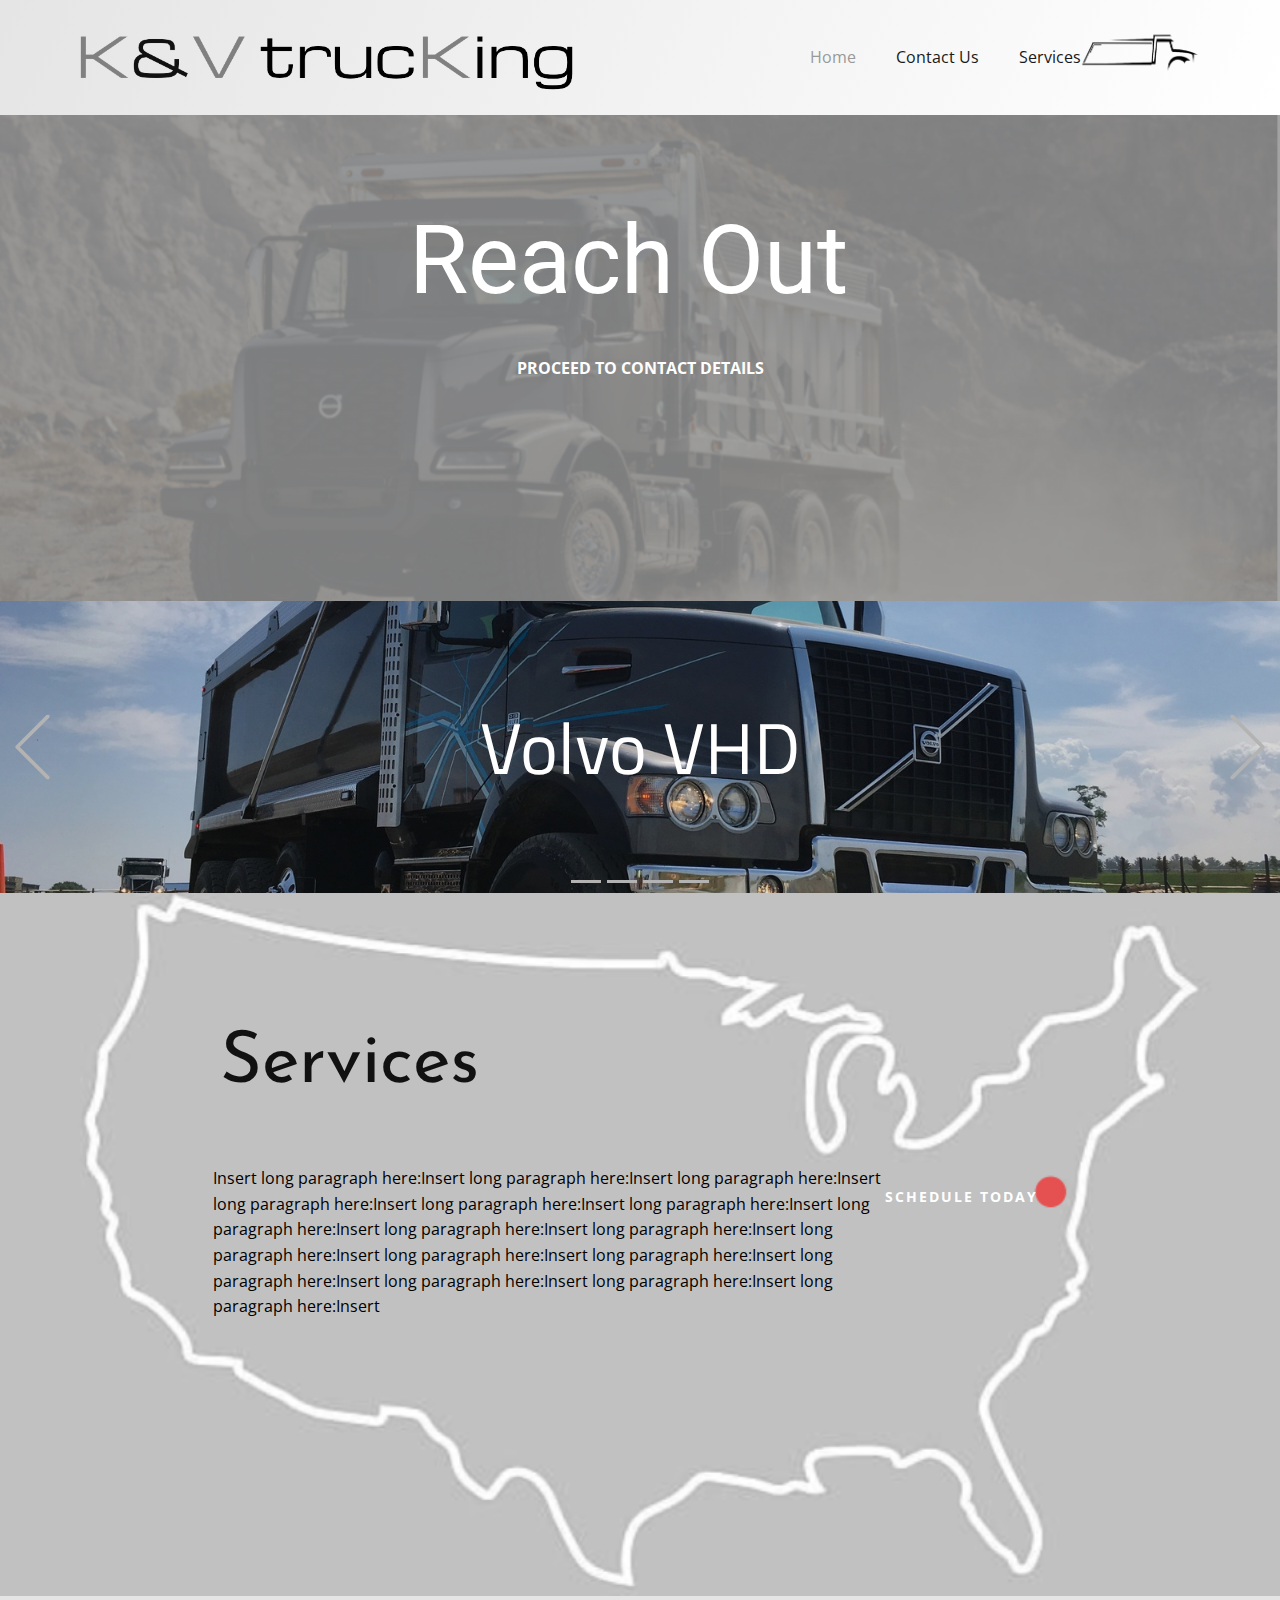
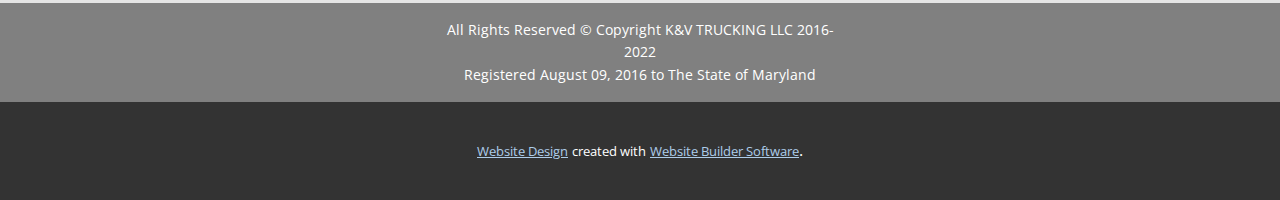
<file: index.html>
<!DOCTYPE html>
<html style="font-size: 16px;">
  <head>
    <meta name="viewport" content="width=device-width, initial-scale=1.0">
    <meta charset="utf-8">
    <meta name="keywords" content="K&amp;amp;V Trucking, cONTACT">
    <meta name="description" content="">
    <title>Home</title>
    <link rel="stylesheet" href="nicepage.css" media="screen">
<link rel="stylesheet" href="Home.css" media="screen">
    <script class="u-script" type="text/javascript" src="jquery.js" defer=""></script>
    <script class="u-script" type="text/javascript" src="nicepage.js" defer=""></script>
    <meta name="generator" content="Nicepage 4.11.3, nicepage.com">
    <link id="u-theme-google-font" rel="stylesheet" href="https://fonts.googleapis.com/css?family=Roboto:100,100i,300,300i,400,400i,500,500i,700,700i,900,900i|Open+Sans:300,300i,400,400i,500,500i,600,600i,700,700i,800,800i">
    <link id="u-page-google-font" rel="stylesheet" href="https://fonts.googleapis.com/css?family=Roboto:100,100i,300,300i,400,400i,500,500i,700,700i,900,900i|Titillium+Web:200,200i,300,300i,400,400i,600,600i,700,700i,900|Josefin+Sans:100,100i,200,200i,300,300i,400,400i,500,500i,600,600i,700,700i">
    
    
    
    
    <script type="application/ld+json">{
		"@context": "http://schema.org",
		"@type": "Organization",
		"name": "KV Trucking",
		"logo": "images/logoprototype1-removebg-preview.png"
}</script>
    <meta name="theme-color" content="#478ac9">
    <meta property="og:title" content="Home">
    <meta property="og:description" content="">
    <meta property="og:type" content="website">
  </head>
  <body data-home-page="Home.html" data-home-page-title="Home" class="u-body u-xl-mode"><header class="u-clearfix u-gradient u-header u-header" id="sec-6ccb"><div class="u-clearfix u-sheet u-sheet-1">
        <a href="Home.html" data-page-id="8485730" class="u-image u-logo u-image-1" data-image-width="577" data-image-height="433" title="Home">
          <img src="images/logoprototype1-removebg-preview.png" class="u-logo-image u-logo-image-1">
        </a>
        <nav class="u-menu u-menu-dropdown u-offcanvas u-menu-1">
          <div class="menu-collapse" style="font-size: 1rem; letter-spacing: 0px;">
            <a class="u-button-style u-custom-left-right-menu-spacing u-custom-padding-bottom u-custom-text-active-color u-custom-text-color u-custom-text-hover-color u-custom-top-bottom-menu-spacing u-nav-link u-text-active-palette-1-base u-text-hover-palette-2-base" href="#">
              <svg class="u-svg-link" viewBox="0 0 24 24"><use xmlns:xlink="http://www.w3.org/1999/xlink" xlink:href="#menu-hamburger"></use></svg>
              <svg class="u-svg-content" version="1.1" id="menu-hamburger" viewBox="0 0 16 16" x="0px" y="0px" xmlns:xlink="http://www.w3.org/1999/xlink" xmlns="http://www.w3.org/2000/svg"><g><rect y="1" width="16" height="2"></rect><rect y="7" width="16" height="2"></rect><rect y="13" width="16" height="2"></rect>
</g></svg>
            </a>
          </div>
          <div class="u-nav-container">
            <ul class="u-nav u-unstyled u-nav-1"><li class="u-nav-item"><a class="u-button-style u-nav-link u-text-active-grey-40 u-text-grey-90 u-text-hover-grey-50" href="Home.html" style="padding: 18px 20px;">Home</a>
</li><li class="u-nav-item"><a class="u-button-style u-nav-link u-text-active-grey-40 u-text-grey-90 u-text-hover-grey-50" href="Contact-Us.html" style="padding: 18px 20px;">Contact Us</a>
</li><li class="u-nav-item"><a class="u-button-style u-nav-link u-text-active-grey-40 u-text-grey-90 u-text-hover-grey-50" href="Services.html" style="padding: 18px 20px;">Services</a>
</li></ul>
          </div>
          <div class="u-nav-container-collapse">
            <div class="u-black u-container-style u-inner-container-layout u-opacity u-opacity-95 u-sidenav">
              <div class="u-inner-container-layout u-sidenav-overflow">
                <div class="u-menu-close"></div>
                <ul class="u-align-center u-nav u-popupmenu-items u-unstyled u-nav-2"><li class="u-nav-item"><a class="u-button-style u-nav-link" href="Home.html">Home</a>
</li><li class="u-nav-item"><a class="u-button-style u-nav-link" href="Contact-Us.html">Contact Us</a>
</li><li class="u-nav-item"><a class="u-button-style u-nav-link" href="Services.html">Services</a>
</li></ul>
              </div>
            </div>
            <div class="u-black u-menu-overlay u-opacity u-opacity-70"></div>
          </div>
        </nav>
        <img class="u-image u-image-default u-image-2" src="images/Screen_Shot_2022-05-21_at_9.47.53_PM-removebg-preview.png" alt="" data-image-width="824" data-image-height="162">
      </div></header>
    <section class="u-align-left u-clearfix u-image u-shading u-section-1" src="" data-image-width="960" data-image-height="405" id="sec-b734">
      <div class="u-clearfix u-sheet u-sheet-1">
        <h1 class="u-text u-text-default u-title u-text-1">
          <a class="u-active-none u-border-none u-btn u-button-link u-button-style u-custom-font u-heading-font u-hover-none u-none u-text-white u-btn-1" href="Services.html" data-page-id="20413829">Reach Out&nbsp;</a>
        </h1>
        <a href="Services.html" data-page-id="20413829" class="u-active-grey-50 u-border-none u-btn u-button-style u-none u-text-hover-white u-btn-2">Proceed to contact details</a>
      </div>
    </section>
    <section class="u-carousel u-slide u-block-afaf-1" id="carousel_8718" data-interval="5000" data-u-ride="carousel">
      <ol class="u-absolute-hcenter u-carousel-indicators u-block-afaf-2">
        <li data-u-target="#carousel_8718" class="u-active u-grey-30" data-u-slide-to="0"></li>
        <li data-u-target="#carousel_8718" class="u-grey-30" data-u-slide-to="1"></li>
        <li data-u-target="#carousel_8718" class="u-grey-30" data-u-slide-to="2"></li>
        <li data-u-target="#carousel_8718" class="u-grey-30" data-u-slide-to="3"></li>
      </ol>
      <div class="u-carousel-inner" role="listbox">
        <div class="u-active u-align-center u-carousel-item u-clearfix u-image u-shading u-section-2-1" src="" data-image-width="1600" data-image-height="1200">
          <div class="u-clearfix u-sheet u-valign-middle-xs u-sheet-1">
            <h1 class="u-custom-font u-font-titillium-web u-text u-text-default u-title u-text-1">Volvo VHD</h1>
          </div>
        </div>
        <div class="u-align-center u-carousel-item u-clearfix u-image u-shading u-section-2-2" src="" data-image-width="320" data-image-height="240">
          <div class="u-clearfix u-sheet u-valign-middle-lg u-valign-middle-xl u-sheet-1">
            <h1 class="u-custom-font u-font-titillium-web u-text u-text-default u-title u-text-1">Type: Dump Truck</h1>
          </div>
        </div>
        <div class="u-align-center u-carousel-item u-clearfix u-image u-shading u-section-2-3" src="" data-image-width="320" data-image-height="240">
          <div class="u-clearfix u-sheet u-valign-middle-lg u-valign-middle-xl u-sheet-1">
            <h1 class="u-custom-font u-font-titillium-web u-text u-text-default u-title u-text-1">Certified to Operate in all States and Territories</h1>
          </div>
        </div>
        <div class="u-align-center u-carousel-item u-clearfix u-image u-shading u-section-2-4" src="" data-image-width="320" data-image-height="240">
          <div class="u-clearfix u-sheet u-sheet-1">
            <h1 class="u-custom-font u-font-titillium-web u-text u-text-default u-title u-text-1">The Best in Silver Spring</h1>
          </div>
        </div>
      </div>
      <a class="u-absolute-vcenter u-carousel-control u-carousel-control-prev u-text-grey-30 u-block-afaf-3" href="#carousel_8718" role="button" data-u-slide="prev">
        <span aria-hidden="true">
          <svg class="u-svg-link" viewBox="0 0 477.175 477.175"><path d="M145.188,238.575l215.5-215.5c5.3-5.3,5.3-13.8,0-19.1s-13.8-5.3-19.1,0l-225.1,225.1c-5.3,5.3-5.3,13.8,0,19.1l225.1,225
                    c2.6,2.6,6.1,4,9.5,4s6.9-1.3,9.5-4c5.3-5.3,5.3-13.8,0-19.1L145.188,238.575z"></path></svg>
        </span>
        <span class="sr-only">Previous</span>
      </a>
      <a class="u-absolute-vcenter u-carousel-control u-carousel-control-next u-text-grey-30 u-block-afaf-4" href="#carousel_8718" role="button" data-u-slide="next">
        <span aria-hidden="true">
          <svg class="u-svg-link" viewBox="0 0 477.175 477.175"><path d="M360.731,229.075l-225.1-225.1c-5.3-5.3-13.8-5.3-19.1,0s-5.3,13.8,0,19.1l215.5,215.5l-215.5,215.5
                    c-5.3,5.3-5.3,13.8,0,19.1c2.6,2.6,6.1,4,9.5,4c3.4,0,6.9-1.3,9.5-4l225.1-225.1C365.931,242.875,365.931,234.275,360.731,229.075z"></path></svg>
        </span>
        <span class="sr-only">Next</span>
      </a>
    </section>
    <section class="u-align-center u-clearfix u-grey-10 u-section-3" id="sec-3dc1">
      <div class="u-clearfix u-expanded-width u-gutter-0 u-layout-wrap u-layout-wrap-1">
        <div class="u-layout" style="">
          <div class="u-layout-row" style="">
            <div class="u-align-left u-container-style u-image u-image-default u-layout-cell u-left-cell u-size-60 u-size-xs-60 u-image-1" src="" data-image-width="892" data-image-height="512" data-href="Contact-Us.html" data-page-id="75852314">
              <div class="u-container-layout u-container-layout-1" src="">
                <h2 class="u-custom-font u-text u-text-default u-text-1">Services</h2>
                <p class="u-text u-text-black u-text-2">Insert long paragraph here:Insert long paragraph here:Insert long paragraph here:Insert long paragraph here:Insert long paragraph here:Insert long paragraph here:Insert long paragraph here:Insert long paragraph here:Insert long paragraph here:Insert long paragraph here:Insert long paragraph here:Insert long paragraph here:Insert long paragraph here:Insert long paragraph here:Insert long paragraph here:Insert long paragraph here:Insert&nbsp;</p>
                <a href="Services.html" data-page-id="20413829" class="u-border-none u-btn u-button-style u-none u-text-body-alt-color u-btn-1">Schedule today</a>
              </div>
            </div>
          </div>
        </div>
      </div>
    </section>
    
    
    <footer class="u-align-center u-clearfix u-footer u-grey-50 u-footer" id="sec-013e"><div class="u-clearfix u-sheet u-sheet-1">
        <p class="u-small-text u-text u-text-variant u-text-1">All Rights Reserved © Copyright K&amp;V TRUCKING LLC 2016-2022<br>Registered August 09, 2016 to The State of Maryland
        </p>
      </div></footer>
    <section class="u-backlink u-clearfix u-grey-80">
      <a class="u-link" href="https://nicepage.com/website-design" target="_blank">
        <span>Website Design</span>
      </a>
      <p class="u-text">
        <span>created with</span>
      </p>
      <a class="u-link" href="" target="_blank">
        <span>Website Builder Software</span>
      </a>. 
    </section>
  </body>
</html>
</file>
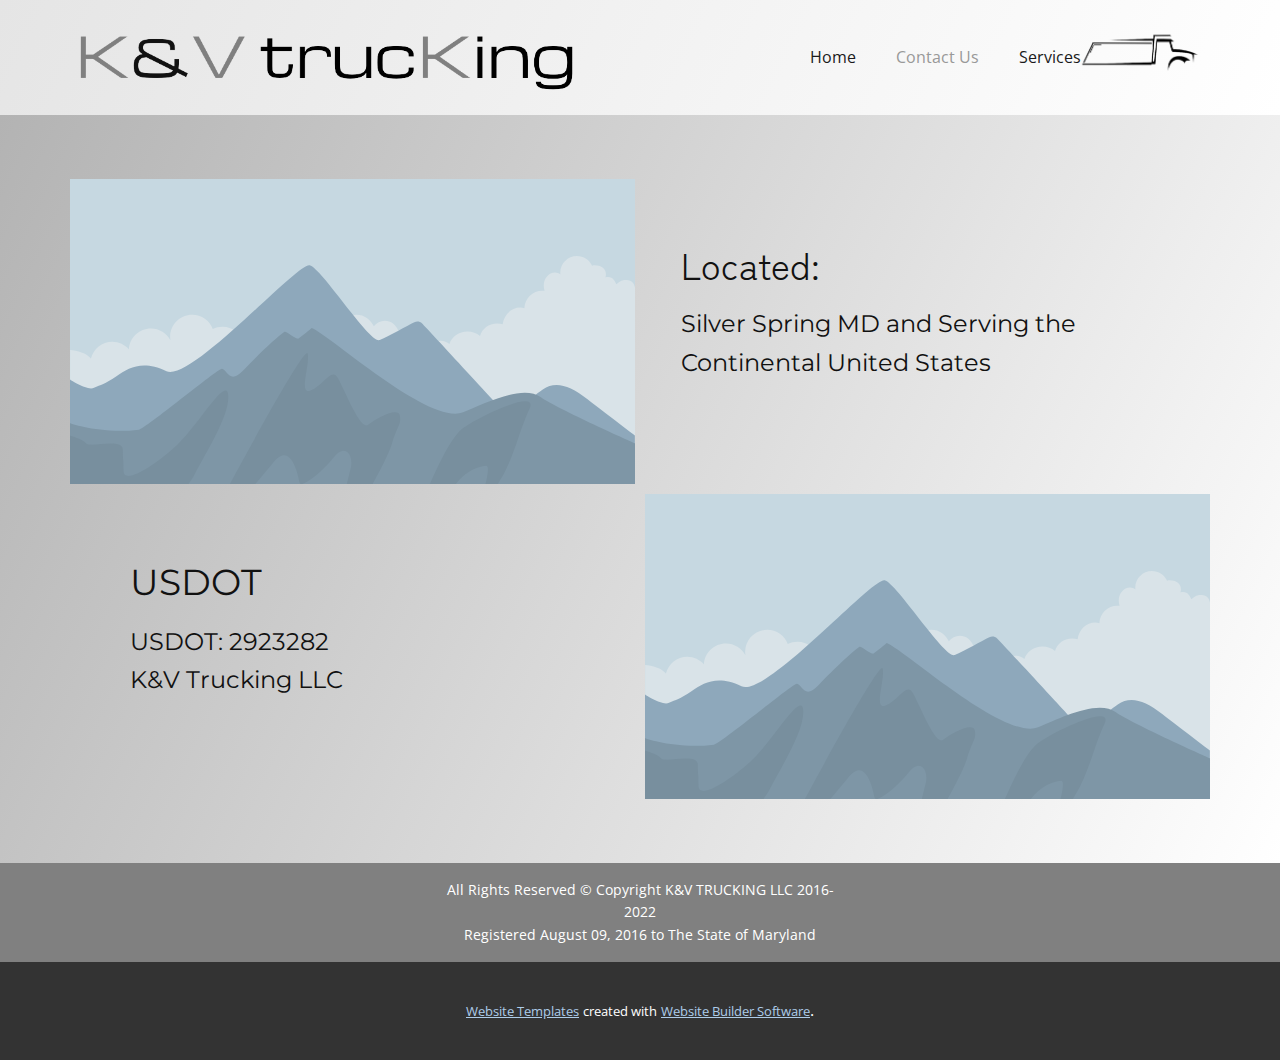
<file: Contact-Us.html>
<!DOCTYPE html>
<html style="font-size: 16px;">
  <head>
    <meta name="viewport" content="width=device-width, initial-scale=1.0">
    <meta charset="utf-8">
    <meta name="keywords" content="K&amp;amp;V Trucking">
    <meta name="description" content="">
    <title>Contact Us</title>
    <link rel="stylesheet" href="nicepage.css" media="screen">
<link rel="stylesheet" href="Contact-Us.css" media="screen">
    <script class="u-script" type="text/javascript" src="jquery.js" defer=""></script>
    <script class="u-script" type="text/javascript" src="nicepage.js" defer=""></script>
    <meta name="generator" content="Nicepage 4.11.3, nicepage.com">
    <link id="u-theme-google-font" rel="stylesheet" href="https://fonts.googleapis.com/css?family=Roboto:100,100i,300,300i,400,400i,500,500i,700,700i,900,900i|Open+Sans:300,300i,400,400i,500,500i,600,600i,700,700i,800,800i">
    <link id="u-page-google-font" rel="stylesheet" href="https://fonts.googleapis.com/css?family=Montserrat:100,100i,200,200i,300,300i,400,400i,500,500i,600,600i,700,700i,800,800i,900,900i|Zen+Kaku+Gothic+New:300,400,500,700,900">
    
    
    <script type="application/ld+json">{
		"@context": "http://schema.org",
		"@type": "Organization",
		"name": "KV Trucking",
		"logo": "images/logoprototype1-removebg-preview.png"
}</script>
    <meta name="theme-color" content="#478ac9">
    <meta property="og:title" content="Contact Us">
    <meta property="og:description" content="">
    <meta property="og:type" content="website">
  </head>
  <body class="u-body u-xl-mode"><header class="u-clearfix u-gradient u-header u-header" id="sec-6ccb"><div class="u-clearfix u-sheet u-sheet-1">
        <a href="Home.html" data-page-id="8485730" class="u-image u-logo u-image-1" data-image-width="577" data-image-height="433" title="Home">
          <img src="images/logoprototype1-removebg-preview.png" class="u-logo-image u-logo-image-1">
        </a>
        <nav class="u-menu u-menu-dropdown u-offcanvas u-menu-1">
          <div class="menu-collapse" style="font-size: 1rem; letter-spacing: 0px;">
            <a class="u-button-style u-custom-left-right-menu-spacing u-custom-padding-bottom u-custom-text-active-color u-custom-text-color u-custom-text-hover-color u-custom-top-bottom-menu-spacing u-nav-link u-text-active-palette-1-base u-text-hover-palette-2-base" href="#">
              <svg class="u-svg-link" viewBox="0 0 24 24"><use xmlns:xlink="http://www.w3.org/1999/xlink" xlink:href="#menu-hamburger"></use></svg>
              <svg class="u-svg-content" version="1.1" id="menu-hamburger" viewBox="0 0 16 16" x="0px" y="0px" xmlns:xlink="http://www.w3.org/1999/xlink" xmlns="http://www.w3.org/2000/svg"><g><rect y="1" width="16" height="2"></rect><rect y="7" width="16" height="2"></rect><rect y="13" width="16" height="2"></rect>
</g></svg>
            </a>
          </div>
          <div class="u-nav-container">
            <ul class="u-nav u-unstyled u-nav-1"><li class="u-nav-item"><a class="u-button-style u-nav-link u-text-active-grey-40 u-text-grey-90 u-text-hover-grey-50" href="Home.html" style="padding: 18px 20px;">Home</a>
</li><li class="u-nav-item"><a class="u-button-style u-nav-link u-text-active-grey-40 u-text-grey-90 u-text-hover-grey-50" href="Contact-Us.html" style="padding: 18px 20px;">Contact Us</a>
</li><li class="u-nav-item"><a class="u-button-style u-nav-link u-text-active-grey-40 u-text-grey-90 u-text-hover-grey-50" href="Services.html" style="padding: 18px 20px;">Services</a>
</li></ul>
          </div>
          <div class="u-nav-container-collapse">
            <div class="u-black u-container-style u-inner-container-layout u-opacity u-opacity-95 u-sidenav">
              <div class="u-inner-container-layout u-sidenav-overflow">
                <div class="u-menu-close"></div>
                <ul class="u-align-center u-nav u-popupmenu-items u-unstyled u-nav-2"><li class="u-nav-item"><a class="u-button-style u-nav-link" href="Home.html">Home</a>
</li><li class="u-nav-item"><a class="u-button-style u-nav-link" href="Contact-Us.html">Contact Us</a>
</li><li class="u-nav-item"><a class="u-button-style u-nav-link" href="Services.html">Services</a>
</li></ul>
              </div>
            </div>
            <div class="u-black u-menu-overlay u-opacity u-opacity-70"></div>
          </div>
        </nav>
        <img class="u-image u-image-default u-image-2" src="images/Screen_Shot_2022-05-21_at_9.47.53_PM-removebg-preview.png" alt="" data-image-width="824" data-image-height="162">
      </div></header>
    <section class="u-clearfix u-gradient u-section-1" id="sec-5eea">
      <div class="u-clearfix u-sheet u-valign-middle u-sheet-1">
        <div class="u-clearfix u-expanded-width u-gutter-10 u-layout-wrap u-layout-wrap-1">
          <div class="u-layout">
            <div class="u-layout-col">
              <div class="u-size-30">
                <div class="u-layout-row">
                  <div class="u-container-style u-image u-layout-cell u-left-cell u-size-30 u-image-1" src="" data-image-width="1080" data-image-height="1080">
                    <div class="u-container-layout u-valign-middle u-container-layout-1"></div>
                  </div>
                  <div class="u-align-left u-container-style u-layout-cell u-right-cell u-size-30 u-layout-cell-2">
                    <div class="u-container-layout u-container-layout-2">
                      <h2 class="u-custom-font u-text u-text-1">Located:<br>
                        <span style="font-size: 0.375rem;"></span>
                        <br>
                      </h2>
                      <p class="u-custom-font u-font-montserrat u-text u-text-default u-text-2">Silver Spring MD and Serving the Continental United States<br>
                      </p>
                    </div>
                  </div>
                </div>
              </div>
              <div class="u-size-30">
                <div class="u-layout-row">
                  <div class="u-align-left u-container-style u-layout-cell u-left-cell u-size-30 u-layout-cell-3">
                    <div class="u-container-layout u-container-layout-3">
                      <h2 class="u-custom-font u-font-montserrat u-text u-text-3">USDOT</h2>
                      <p class="u-custom-font u-font-montserrat u-text u-text-4"> USDOT: 2923282<br>K&amp;V Trucking LLC
                      </p>
                    </div>
                  </div>
                  <div class="u-container-style u-image u-layout-cell u-right-cell u-size-30 u-image-2" src="" data-image-width="1080" data-image-height="1080">
                    <div class="u-container-layout u-valign-middle u-container-layout-4"></div>
                  </div>
                </div>
              </div>
            </div>
          </div>
        </div>
      </div>
    </section>
    
    
    <footer class="u-align-center u-clearfix u-footer u-grey-50 u-footer" id="sec-013e"><div class="u-clearfix u-sheet u-sheet-1">
        <p class="u-small-text u-text u-text-variant u-text-1">All Rights Reserved © Copyright K&amp;V TRUCKING LLC 2016-2022<br>Registered August 09, 2016 to The State of Maryland
        </p>
      </div></footer>
    <section class="u-backlink u-clearfix u-grey-80">
      <a class="u-link" href="https://nicepage.com/website-templates" target="_blank">
        <span>Website Templates</span>
      </a>
      <p class="u-text">
        <span>created with</span>
      </p>
      <a class="u-link" href="" target="_blank">
        <span>Website Builder Software</span>
      </a>. 
    </section>
  </body>
</html>
</file>
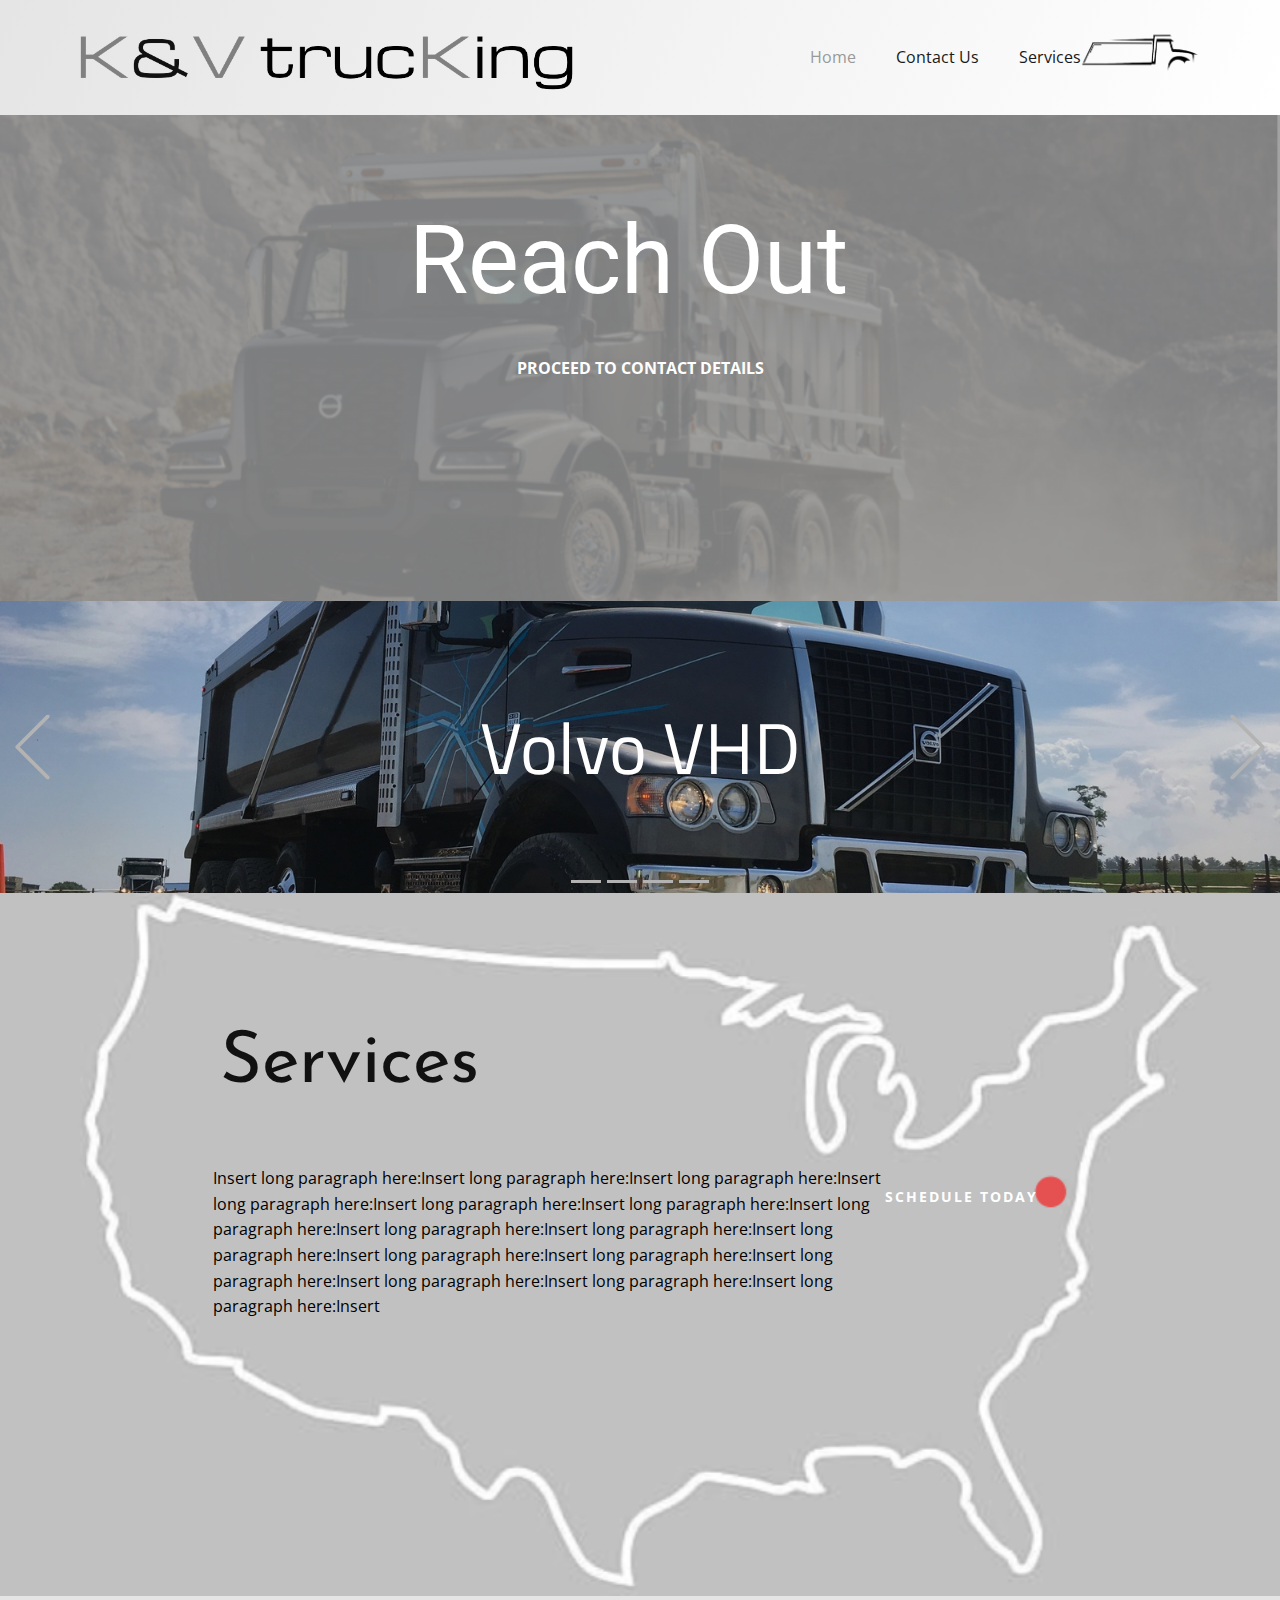
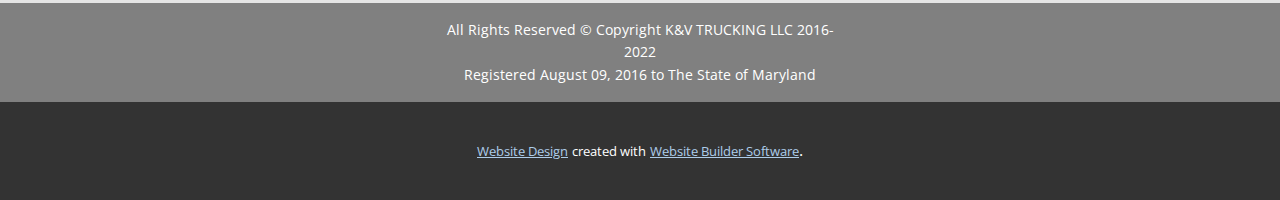
<file: Home.html>
<!DOCTYPE html>
<html style="font-size: 16px;">
  <head>
    <meta name="viewport" content="width=device-width, initial-scale=1.0">
    <meta charset="utf-8">
    <meta name="keywords" content="K&amp;amp;V Trucking, cONTACT">
    <meta name="description" content="">
    <title>Home</title>
    <link rel="stylesheet" href="nicepage.css" media="screen">
<link rel="stylesheet" href="Home.css" media="screen">
    <script class="u-script" type="text/javascript" src="jquery.js" defer=""></script>
    <script class="u-script" type="text/javascript" src="nicepage.js" defer=""></script>
    <meta name="generator" content="Nicepage 4.11.3, nicepage.com">
    <link id="u-theme-google-font" rel="stylesheet" href="https://fonts.googleapis.com/css?family=Roboto:100,100i,300,300i,400,400i,500,500i,700,700i,900,900i|Open+Sans:300,300i,400,400i,500,500i,600,600i,700,700i,800,800i">
    <link id="u-page-google-font" rel="stylesheet" href="https://fonts.googleapis.com/css?family=Roboto:100,100i,300,300i,400,400i,500,500i,700,700i,900,900i|Titillium+Web:200,200i,300,300i,400,400i,600,600i,700,700i,900|Josefin+Sans:100,100i,200,200i,300,300i,400,400i,500,500i,600,600i,700,700i">
    
    
    
    
    <script type="application/ld+json">{
		"@context": "http://schema.org",
		"@type": "Organization",
		"name": "KV Trucking",
		"logo": "images/logoprototype1-removebg-preview.png"
}</script>
    <meta name="theme-color" content="#478ac9">
    <meta property="og:title" content="Home">
    <meta property="og:description" content="">
    <meta property="og:type" content="website">
  </head>
  <body class="u-body u-xl-mode"><header class="u-clearfix u-gradient u-header u-header" id="sec-6ccb"><div class="u-clearfix u-sheet u-sheet-1">
        <a href="Home.html" data-page-id="8485730" class="u-image u-logo u-image-1" data-image-width="577" data-image-height="433" title="Home">
          <img src="images/logoprototype1-removebg-preview.png" class="u-logo-image u-logo-image-1">
        </a>
        <nav class="u-menu u-menu-dropdown u-offcanvas u-menu-1">
          <div class="menu-collapse" style="font-size: 1rem; letter-spacing: 0px;">
            <a class="u-button-style u-custom-left-right-menu-spacing u-custom-padding-bottom u-custom-text-active-color u-custom-text-color u-custom-text-hover-color u-custom-top-bottom-menu-spacing u-nav-link u-text-active-palette-1-base u-text-hover-palette-2-base" href="#">
              <svg class="u-svg-link" viewBox="0 0 24 24"><use xmlns:xlink="http://www.w3.org/1999/xlink" xlink:href="#menu-hamburger"></use></svg>
              <svg class="u-svg-content" version="1.1" id="menu-hamburger" viewBox="0 0 16 16" x="0px" y="0px" xmlns:xlink="http://www.w3.org/1999/xlink" xmlns="http://www.w3.org/2000/svg"><g><rect y="1" width="16" height="2"></rect><rect y="7" width="16" height="2"></rect><rect y="13" width="16" height="2"></rect>
</g></svg>
            </a>
          </div>
          <div class="u-nav-container">
            <ul class="u-nav u-unstyled u-nav-1"><li class="u-nav-item"><a class="u-button-style u-nav-link u-text-active-grey-40 u-text-grey-90 u-text-hover-grey-50" href="Home.html" style="padding: 18px 20px;">Home</a>
</li><li class="u-nav-item"><a class="u-button-style u-nav-link u-text-active-grey-40 u-text-grey-90 u-text-hover-grey-50" href="Contact-Us.html" style="padding: 18px 20px;">Contact Us</a>
</li><li class="u-nav-item"><a class="u-button-style u-nav-link u-text-active-grey-40 u-text-grey-90 u-text-hover-grey-50" href="Services.html" style="padding: 18px 20px;">Services</a>
</li></ul>
          </div>
          <div class="u-nav-container-collapse">
            <div class="u-black u-container-style u-inner-container-layout u-opacity u-opacity-95 u-sidenav">
              <div class="u-inner-container-layout u-sidenav-overflow">
                <div class="u-menu-close"></div>
                <ul class="u-align-center u-nav u-popupmenu-items u-unstyled u-nav-2"><li class="u-nav-item"><a class="u-button-style u-nav-link" href="Home.html">Home</a>
</li><li class="u-nav-item"><a class="u-button-style u-nav-link" href="Contact-Us.html">Contact Us</a>
</li><li class="u-nav-item"><a class="u-button-style u-nav-link" href="Services.html">Services</a>
</li></ul>
              </div>
            </div>
            <div class="u-black u-menu-overlay u-opacity u-opacity-70"></div>
          </div>
        </nav>
        <img class="u-image u-image-default u-image-2" src="images/Screen_Shot_2022-05-21_at_9.47.53_PM-removebg-preview.png" alt="" data-image-width="824" data-image-height="162">
      </div></header>
    <section class="u-align-left u-clearfix u-image u-shading u-section-1" src="" data-image-width="960" data-image-height="405" id="sec-b734">
      <div class="u-clearfix u-sheet u-sheet-1">
        <h1 class="u-text u-text-default u-title u-text-1">
          <a class="u-active-none u-border-none u-btn u-button-link u-button-style u-custom-font u-heading-font u-hover-none u-none u-text-white u-btn-1" href="Services.html" data-page-id="20413829">Reach Out&nbsp;</a>
        </h1>
        <a href="Services.html" data-page-id="20413829" class="u-active-grey-50 u-border-none u-btn u-button-style u-none u-text-hover-white u-btn-2">Proceed to contact details</a>
      </div>
    </section>
    <section class="u-carousel u-slide u-block-afaf-1" id="carousel_8718" data-interval="5000" data-u-ride="carousel">
      <ol class="u-absolute-hcenter u-carousel-indicators u-block-afaf-2">
        <li data-u-target="#carousel_8718" class="u-active u-grey-30" data-u-slide-to="0"></li>
        <li data-u-target="#carousel_8718" class="u-grey-30" data-u-slide-to="1"></li>
        <li data-u-target="#carousel_8718" class="u-grey-30" data-u-slide-to="2"></li>
        <li data-u-target="#carousel_8718" class="u-grey-30" data-u-slide-to="3"></li>
      </ol>
      <div class="u-carousel-inner" role="listbox">
        <div class="u-active u-align-center u-carousel-item u-clearfix u-image u-shading u-section-2-1" src="" data-image-width="1600" data-image-height="1200">
          <div class="u-clearfix u-sheet u-valign-middle-xs u-sheet-1">
            <h1 class="u-custom-font u-font-titillium-web u-text u-text-default u-title u-text-1">Volvo VHD</h1>
          </div>
        </div>
        <div class="u-align-center u-carousel-item u-clearfix u-image u-shading u-section-2-2" src="" data-image-width="320" data-image-height="240">
          <div class="u-clearfix u-sheet u-valign-middle-lg u-valign-middle-xl u-sheet-1">
            <h1 class="u-custom-font u-font-titillium-web u-text u-text-default u-title u-text-1">Type: Dump Truck</h1>
          </div>
        </div>
        <div class="u-align-center u-carousel-item u-clearfix u-image u-shading u-section-2-3" src="" data-image-width="320" data-image-height="240">
          <div class="u-clearfix u-sheet u-valign-middle-lg u-valign-middle-xl u-sheet-1">
            <h1 class="u-custom-font u-font-titillium-web u-text u-text-default u-title u-text-1">Certified to Operate in all States and Territories</h1>
          </div>
        </div>
        <div class="u-align-center u-carousel-item u-clearfix u-image u-shading u-section-2-4" src="" data-image-width="320" data-image-height="240">
          <div class="u-clearfix u-sheet u-sheet-1">
            <h1 class="u-custom-font u-font-titillium-web u-text u-text-default u-title u-text-1">The Best in Silver Spring</h1>
          </div>
        </div>
      </div>
      <a class="u-absolute-vcenter u-carousel-control u-carousel-control-prev u-text-grey-30 u-block-afaf-3" href="#carousel_8718" role="button" data-u-slide="prev">
        <span aria-hidden="true">
          <svg class="u-svg-link" viewBox="0 0 477.175 477.175"><path d="M145.188,238.575l215.5-215.5c5.3-5.3,5.3-13.8,0-19.1s-13.8-5.3-19.1,0l-225.1,225.1c-5.3,5.3-5.3,13.8,0,19.1l225.1,225
                    c2.6,2.6,6.1,4,9.5,4s6.9-1.3,9.5-4c5.3-5.3,5.3-13.8,0-19.1L145.188,238.575z"></path></svg>
        </span>
        <span class="sr-only">Previous</span>
      </a>
      <a class="u-absolute-vcenter u-carousel-control u-carousel-control-next u-text-grey-30 u-block-afaf-4" href="#carousel_8718" role="button" data-u-slide="next">
        <span aria-hidden="true">
          <svg class="u-svg-link" viewBox="0 0 477.175 477.175"><path d="M360.731,229.075l-225.1-225.1c-5.3-5.3-13.8-5.3-19.1,0s-5.3,13.8,0,19.1l215.5,215.5l-215.5,215.5
                    c-5.3,5.3-5.3,13.8,0,19.1c2.6,2.6,6.1,4,9.5,4c3.4,0,6.9-1.3,9.5-4l225.1-225.1C365.931,242.875,365.931,234.275,360.731,229.075z"></path></svg>
        </span>
        <span class="sr-only">Next</span>
      </a>
    </section>
    <section class="u-align-center u-clearfix u-grey-10 u-section-3" id="sec-3dc1">
      <div class="u-clearfix u-expanded-width u-gutter-0 u-layout-wrap u-layout-wrap-1">
        <div class="u-layout" style="">
          <div class="u-layout-row" style="">
            <div class="u-align-left u-container-style u-image u-image-default u-layout-cell u-left-cell u-size-60 u-size-xs-60 u-image-1" src="" data-image-width="892" data-image-height="512" data-href="Contact-Us.html" data-page-id="75852314">
              <div class="u-container-layout u-container-layout-1" src="">
                <h2 class="u-custom-font u-text u-text-default u-text-1">Services</h2>
                <p class="u-text u-text-black u-text-2">Insert long paragraph here:Insert long paragraph here:Insert long paragraph here:Insert long paragraph here:Insert long paragraph here:Insert long paragraph here:Insert long paragraph here:Insert long paragraph here:Insert long paragraph here:Insert long paragraph here:Insert long paragraph here:Insert long paragraph here:Insert long paragraph here:Insert long paragraph here:Insert long paragraph here:Insert long paragraph here:Insert&nbsp;</p>
                <a href="Services.html" data-page-id="20413829" class="u-border-none u-btn u-button-style u-none u-text-body-alt-color u-btn-1">Schedule today</a>
              </div>
            </div>
          </div>
        </div>
      </div>
    </section>
    
    
    <footer class="u-align-center u-clearfix u-footer u-grey-50 u-footer" id="sec-013e"><div class="u-clearfix u-sheet u-sheet-1">
        <p class="u-small-text u-text u-text-variant u-text-1">All Rights Reserved © Copyright K&amp;V TRUCKING LLC 2016-2022<br>Registered August 09, 2016 to The State of Maryland
        </p>
      </div></footer>
    <section class="u-backlink u-clearfix u-grey-80">
      <a class="u-link" href="https://nicepage.com/website-design" target="_blank">
        <span>Website Design</span>
      </a>
      <p class="u-text">
        <span>created with</span>
      </p>
      <a class="u-link" href="" target="_blank">
        <span>Website Builder Software</span>
      </a>. 
    </section>
  </body>
</html>
</file>
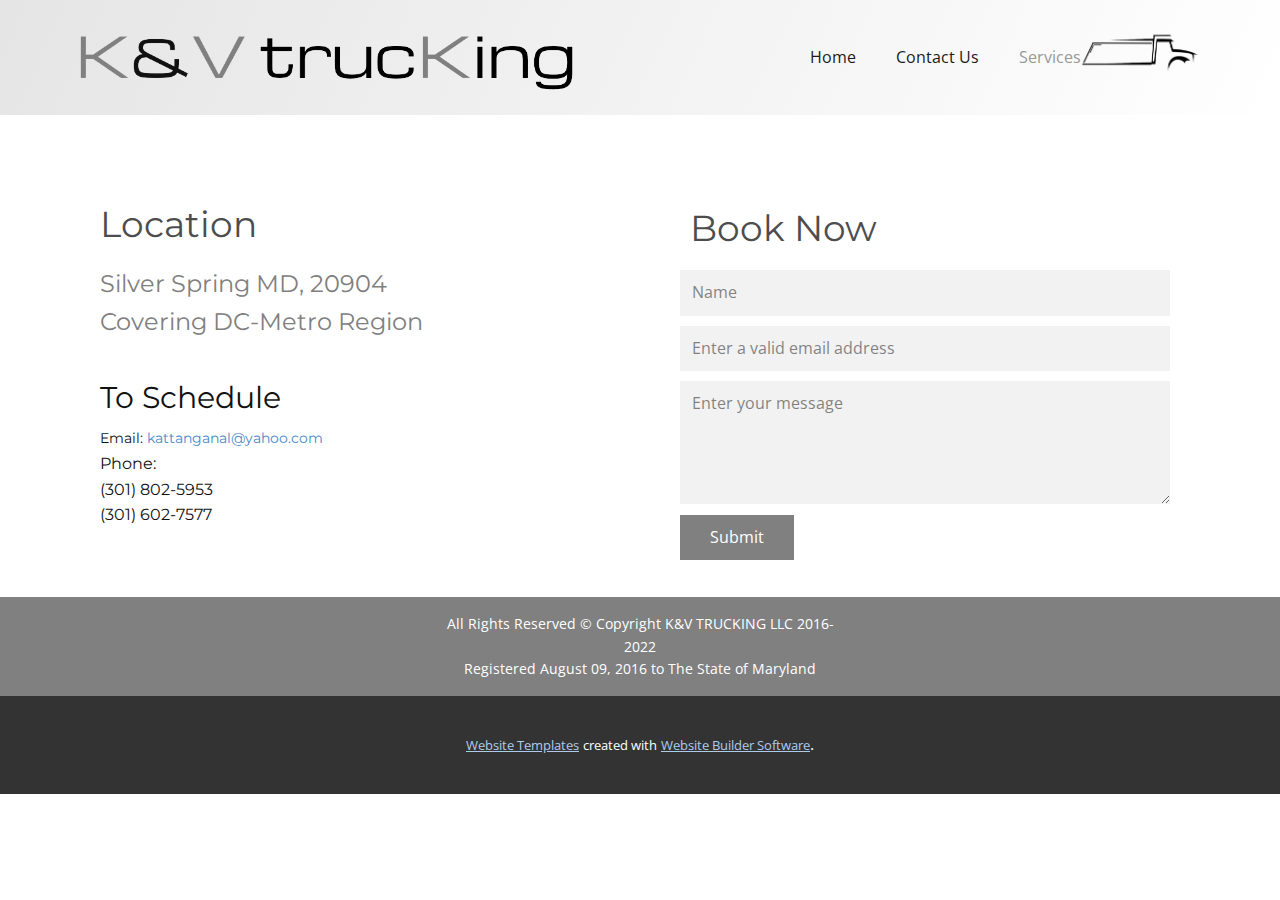
<file: Services.html>
<!DOCTYPE html>
<html style="font-size: 16px;">
  <head>
    <meta name="viewport" content="width=device-width, initial-scale=1.0">
    <meta charset="utf-8">
    <meta name="keywords" content="K&amp;amp;V Trucking">
    <meta name="description" content="">
    <title>Services</title>
    <link rel="stylesheet" href="nicepage.css" media="screen">
<link rel="stylesheet" href="Services.css" media="screen">
    <script class="u-script" type="text/javascript" src="jquery.js" defer=""></script>
    <script class="u-script" type="text/javascript" src="nicepage.js" defer=""></script>
    <meta name="generator" content="Nicepage 4.11.3, nicepage.com">
    <link id="u-theme-google-font" rel="stylesheet" href="https://fonts.googleapis.com/css?family=Roboto:100,100i,300,300i,400,400i,500,500i,700,700i,900,900i|Open+Sans:300,300i,400,400i,500,500i,600,600i,700,700i,800,800i">
    <link id="u-page-google-font" rel="stylesheet" href="https://fonts.googleapis.com/css?family=Montserrat:100,100i,200,200i,300,300i,400,400i,500,500i,600,600i,700,700i,800,800i,900,900i">
    
    
    <script type="application/ld+json">{
		"@context": "http://schema.org",
		"@type": "Organization",
		"name": "KV Trucking",
		"logo": "images/logoprototype1-removebg-preview.png"
}</script>
    <meta name="theme-color" content="#478ac9">
    <meta property="og:title" content="Services">
    <meta property="og:description" content="">
    <meta property="og:type" content="website">
  </head>
  <body class="u-body u-xl-mode"><header class="u-clearfix u-gradient u-header u-header" id="sec-6ccb"><div class="u-clearfix u-sheet u-sheet-1">
        <a href="Home.html" data-page-id="8485730" class="u-image u-logo u-image-1" data-image-width="577" data-image-height="433" title="Home">
          <img src="images/logoprototype1-removebg-preview.png" class="u-logo-image u-logo-image-1">
        </a>
        <nav class="u-menu u-menu-dropdown u-offcanvas u-menu-1">
          <div class="menu-collapse" style="font-size: 1rem; letter-spacing: 0px;">
            <a class="u-button-style u-custom-left-right-menu-spacing u-custom-padding-bottom u-custom-text-active-color u-custom-text-color u-custom-text-hover-color u-custom-top-bottom-menu-spacing u-nav-link u-text-active-palette-1-base u-text-hover-palette-2-base" href="#">
              <svg class="u-svg-link" viewBox="0 0 24 24"><use xmlns:xlink="http://www.w3.org/1999/xlink" xlink:href="#menu-hamburger"></use></svg>
              <svg class="u-svg-content" version="1.1" id="menu-hamburger" viewBox="0 0 16 16" x="0px" y="0px" xmlns:xlink="http://www.w3.org/1999/xlink" xmlns="http://www.w3.org/2000/svg"><g><rect y="1" width="16" height="2"></rect><rect y="7" width="16" height="2"></rect><rect y="13" width="16" height="2"></rect>
</g></svg>
            </a>
          </div>
          <div class="u-nav-container">
            <ul class="u-nav u-unstyled u-nav-1"><li class="u-nav-item"><a class="u-button-style u-nav-link u-text-active-grey-40 u-text-grey-90 u-text-hover-grey-50" href="Home.html" style="padding: 18px 20px;">Home</a>
</li><li class="u-nav-item"><a class="u-button-style u-nav-link u-text-active-grey-40 u-text-grey-90 u-text-hover-grey-50" href="Contact-Us.html" style="padding: 18px 20px;">Contact Us</a>
</li><li class="u-nav-item"><a class="u-button-style u-nav-link u-text-active-grey-40 u-text-grey-90 u-text-hover-grey-50" href="Services.html" style="padding: 18px 20px;">Services</a>
</li></ul>
          </div>
          <div class="u-nav-container-collapse">
            <div class="u-black u-container-style u-inner-container-layout u-opacity u-opacity-95 u-sidenav">
              <div class="u-inner-container-layout u-sidenav-overflow">
                <div class="u-menu-close"></div>
                <ul class="u-align-center u-nav u-popupmenu-items u-unstyled u-nav-2"><li class="u-nav-item"><a class="u-button-style u-nav-link" href="Home.html">Home</a>
</li><li class="u-nav-item"><a class="u-button-style u-nav-link" href="Contact-Us.html">Contact Us</a>
</li><li class="u-nav-item"><a class="u-button-style u-nav-link" href="Services.html">Services</a>
</li></ul>
              </div>
            </div>
            <div class="u-black u-menu-overlay u-opacity u-opacity-70"></div>
          </div>
        </nav>
        <img class="u-image u-image-default u-image-2" src="images/Screen_Shot_2022-05-21_at_9.47.53_PM-removebg-preview.png" alt="" data-image-width="824" data-image-height="162">
      </div></header> 
    <section class="u-clearfix u-section-1" id="sec-bd55">
      <div class="u-clearfix u-sheet u-sheet-1">
        <div class="u-clearfix u-expanded-width-lg u-expanded-width-xl u-expanded-width-xs u-layout-wrap u-layout-wrap-1">
          <div class="u-gutter-0 u-layout">
            <div class="u-layout-row">
              <div class="u-size-30">
                <div class="u-layout-col">
                  <div class="u-align-center-sm u-align-center-xs u-container-style u-layout-cell u-size-30 u-layout-cell-1">
                    <div class="u-container-layout u-valign-top u-container-layout-1">
                      <h2 class="u-custom-font u-font-montserrat u-text u-text-default u-text-grey-70 u-text-1">Location</h2>
                      <p class="u-custom-font u-font-montserrat u-text u-text-grey-50 u-text-2">Silver Spring MD, 20904<br>Covering DC-Metro Region
                      </p>
                    </div>
                  </div>
                  <div class="u-align-center-sm u-align-center-xs u-align-left-lg u-align-left-md u-align-left-xl u-container-style u-layout-cell u-size-30 u-layout-cell-2">
                    <div class="u-container-layout u-valign-top-sm u-valign-top-xs u-container-layout-2">
                      <h3 class="u-custom-font u-font-montserrat u-text u-text-3">To Schedule</h3>
                      <p class="u-custom-font u-font-montserrat u-text u-text-default u-text-4">
                        <span style="font-size: 0.875rem;">Email: </span>
                        <a href="mailto:kattanganal@yahoo.com" class="u-active-none u-border-none u-btn u-button-link u-button-style u-hover-none u-none u-text-palette-1-base u-btn-1" target="_blank">
                          <span style="font-size: 0.875rem;">kattanganal@yahoo.com</span>
                          <br>
                        </a>
                      </p>
                      <p class="u-custom-font u-font-montserrat u-text u-text-default u-text-5">Phone:&nbsp;<br>(301) 802-5953<br>(301) 602-7577
                      </p>
                    </div>
                  </div>
                </div>
              </div>
              <div class="u-size-30">
                <div class="u-layout-col">
                  <div class="u-container-style u-layout-cell u-size-60 u-layout-cell-3">
                    <div class="u-container-layout u-container-layout-3"></div>
                  </div>
                </div>
              </div>
            </div>
          </div>
        </div>
        <h2 class="u-custom-font u-font-montserrat u-text u-text-grey-70 u-text-6">Book Now</h2>
        <div class="u-expanded-width-xs u-form u-form-1">
          <form action="scripts/form-bd55.php" method="POST" class="u-clearfix u-form-spacing-10 u-form-vertical u-inner-form" style="padding: 10px" source="customphp" name="form-2">
            <div class="u-form-group u-form-name u-label-none">
              <label for="name-da97" class="u-label">Name</label>
              <input type="text" placeholder="Name" id="name-da97" name="name" class="u-border-no-bottom u-border-no-left u-border-no-right u-border-no-top u-grey-5 u-input u-input-rectangle" required="">
            </div>
            <div class="u-form-email u-form-group u-label-none">
              <label for="email-da97" class="u-label">Email</label>
              <input type="email" placeholder="Enter a valid email address" id="email-da97" name="email" class="u-border-no-bottom u-border-no-left u-border-no-right u-border-no-top u-grey-5 u-input u-input-rectangle" required="">
            </div>
            <div class="u-form-group u-form-message u-label-none">
              <label for="message-da97" class="u-label">Message</label>
              <textarea placeholder="Enter your message" rows="4" cols="50" id="message-da97" name="message" class="u-border-no-bottom u-border-no-left u-border-no-right u-border-no-top u-grey-5 u-input u-input-rectangle" required=""></textarea>
            </div>
            <div class="u-form-group u-form-submit">
              <a href="#" class="u-active-grey-5 u-border-none u-btn u-btn-submit u-button-style u-grey-50 u-hover-grey-10 u-btn-2">Submit</a>
              <input type="submit" value="submit" class="u-form-control-hidden">
            </div>
            <div class="u-form-send-message u-form-send-success"> Thank you! Your message has been sent. </div>
            <div class="u-form-send-error u-form-send-message"> Unable to send your message. Please fix errors then try again. </div>
            <input type="hidden" value="" name="recaptchaResponse">
          </form>
        </div>
      </div>
    </section>
    
    
    <footer class="u-align-center u-clearfix u-footer u-grey-50 u-footer" id="sec-013e"><div class="u-clearfix u-sheet u-sheet-1">
        <p class="u-small-text u-text u-text-variant u-text-1">All Rights Reserved © Copyright K&amp;V TRUCKING LLC 2016-2022<br>Registered August 09, 2016 to The State of Maryland
        </p>
      </div></footer>
    <section class="u-backlink u-clearfix u-grey-80">
      <a class="u-link" href="https://nicepage.com/website-templates" target="_blank">
        <span>Website Templates</span>
      </a>
      <p class="u-text">
        <span>created with</span>
      </p>
      <a class="u-link" href="" target="_blank">
        <span>Website Builder Software</span>
      </a>. 
    </section>
  </body>
</html>
</file>
